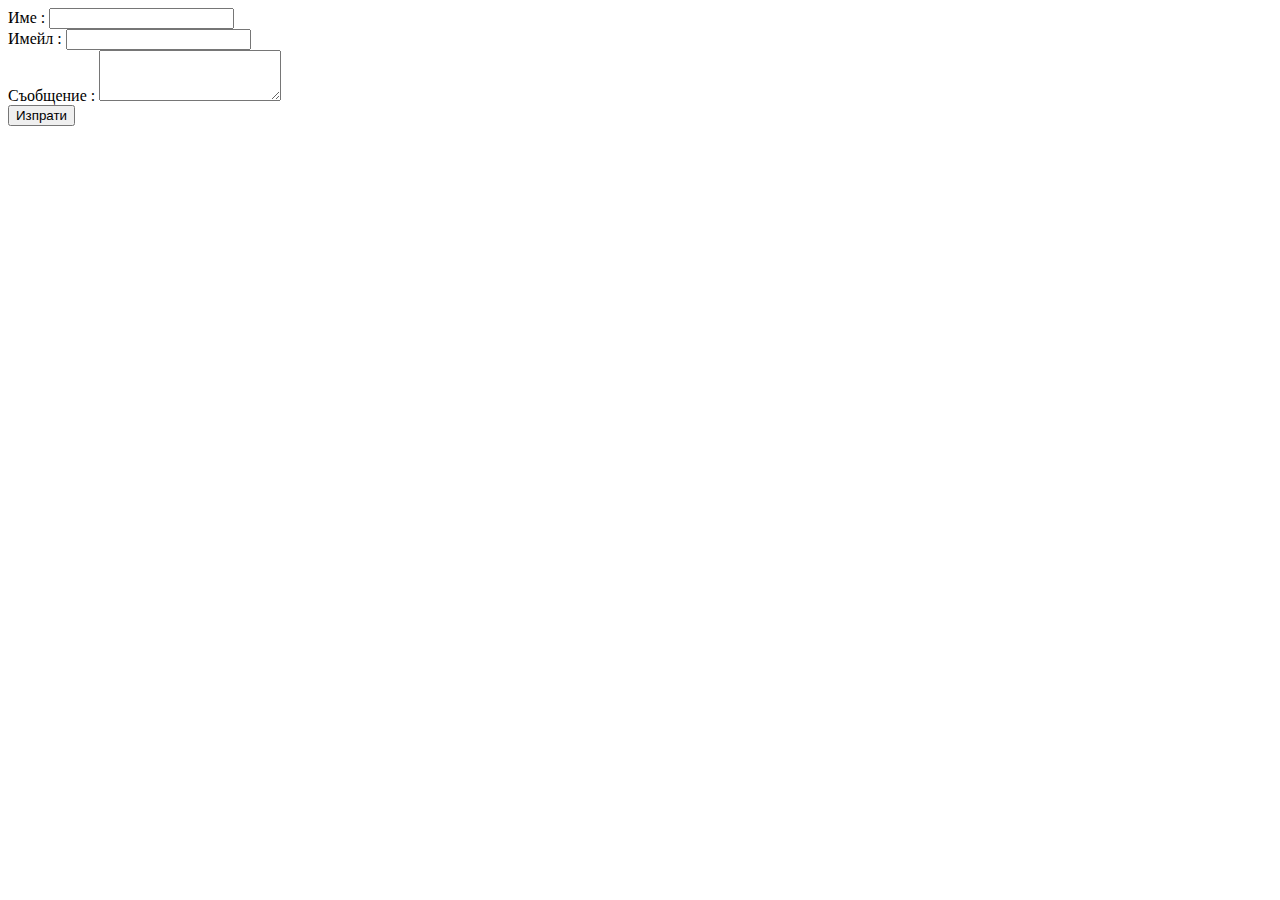
<file: contact.html>
<!DOCTYPE html>
<html lang="bg">
<head>
    <meta charset="UTF-8">
    <meta name="viewport" content="width=device-width, initial-scale=1.0">
    <title>Контактна форма</title>
    
</head>
<body>
    <div class="contact-form-container">
        <form class="contact-form">
            <div class="form-group">
                <label for="name">Име :</label>
                <input type="text" id="name" name="name" required>
            </div>

            <div class="form-group">
                <label for="email">Имейл :</label>
                <input type="email" id="email" name="email" required>
            </div>

            <div class="form-group">
                <label for="message">Съобщение : </label>
                <textarea id="message" name="message" rows="3" required></textarea>
            </div>

            <button type="submit">Изпрати</button>
        </form>
    </div>
</body>
</html>
</file>
